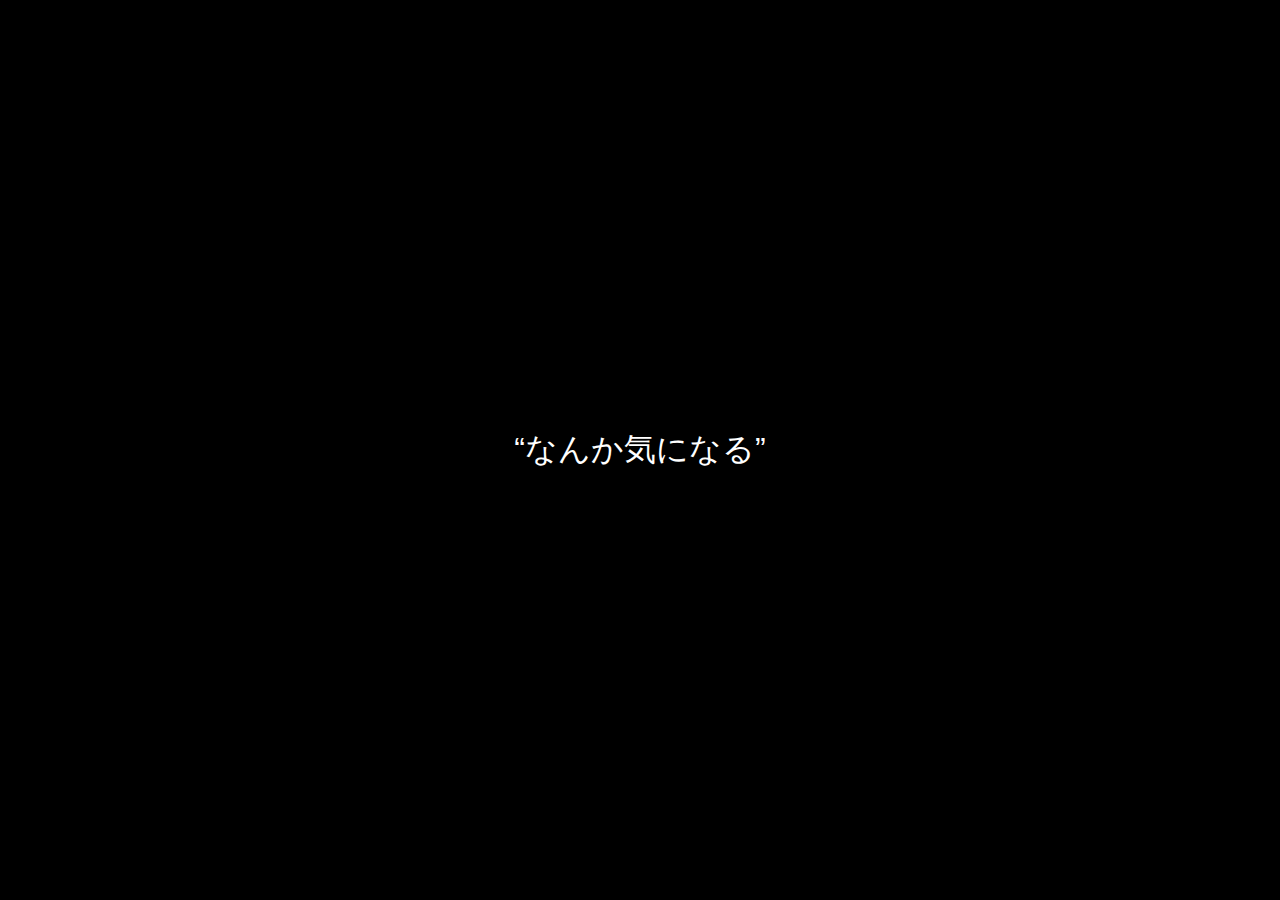
<file: index.html>
<!DOCTYPE html>
<html lang="ja">
<head>
  <meta charset="UTF-8" />
  <meta name="viewport" content="width=device-width, initial-scale=1.0" />
  <title>NEMU マッサージスクール</title>
  <link rel="stylesheet" href="style.css" />
</head>
<body>
  <div id="intro-overlay">
    <div id="message1" class="fade">“なんか気になる”</div>
    <div id="message2" class="fade" style="display:none">それで十分。</div>
  </div>

  <div id="main-content" style="display:none">
    <script src="script.js"></script>
    <header>
      <h1>NEMU</h1>
      <nav>
        <ul>
          <li><a href="index.html">ホーム</a></li>
          <li><a href="concept.html">コンセプト</a></li>
          <li><a href="courses.html">コース紹介</a></li>
          <li><a href="contact.html">お問い合わせ</a></li>
        </ul>
      </nav>
    </header>
    <section class="hero">
      <h2>“なんか気になる” からでも、じゅうぶん。</h2>
      <p>誰だって最初は未経験。タイ式マッサージを楽しく学ぼう。</p>
    </section>
    <section>
      <h3>確かな技術と資格制度</h3>
      <p>タイ政府公認スクールのインストラクター資格を持つ講師がレッスンいたします。試験合格後にはタイ政府認定の資格が取得可能です！</p>
    </section>
    <section>
      <h3>学びやすい料金設定</h3>
      <p>ベーシック・プロフェッショナルともに3ヶ月 30,000円 から受講可能です。</p>
      <a href="courses.html" class="cta-button">コース紹介はこちら</a>
    </section>
    <footer>
      <p>&copy; 2025 NEMU マッサージスクール</p>
    </footer>
  </div>

  <script>
    const hasSeenIntro = localStorage.getItem("seenIntro");
    if (hasSeenIntro) {
      document.getElementById("main-content").style.display = "block";
      document.getElementById("intro-overlay").style.display = "none";
    } else {
      const m1 = document.getElementById("message1");
      const m2 = document.getElementById("message2");
      setTimeout(() => m1.classList.add("show"), 500);
      setTimeout(() => m1.classList.remove("show"), 2500);
      setTimeout(() => {
        m1.style.display = "none";
        m2.style.display = "block";
        m2.classList.add("show");
      }, 3000);
      setTimeout(() => {
        m2.classList.remove("show");
      }, 5000);
      setTimeout(() => {
        document.getElementById("intro-overlay").style.display = "none";
        document.getElementById("main-content").style.display = "block";
        localStorage.setItem("seenIntro", "true");
      }, 5800);
    }
  </script>
</body>
</html>
</file>
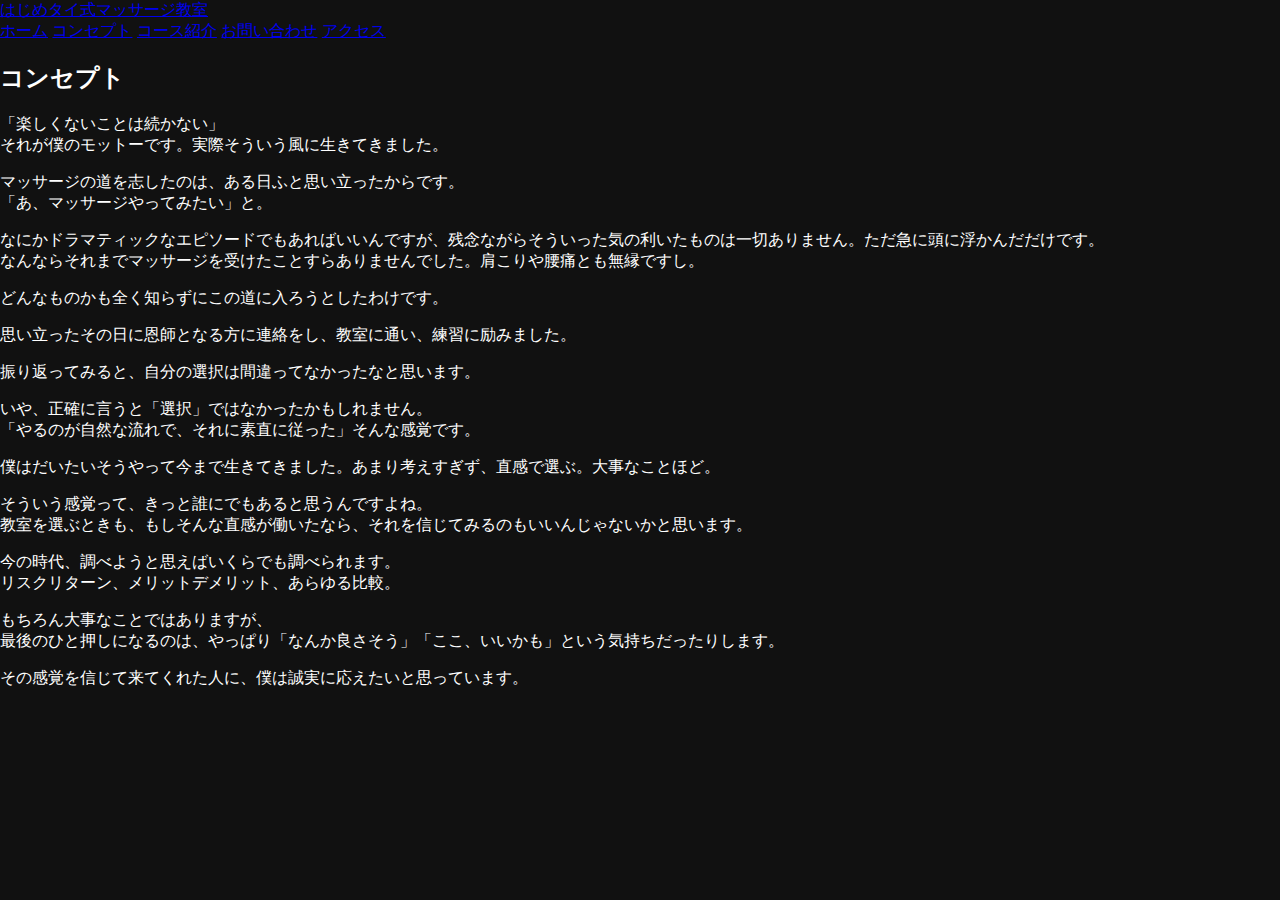
<file: concept.html>
<!DOCTYPE html>
<html lang="ja">
<head>
  <meta charset="UTF-8">
  <title>コンセプト｜はじめタイ式マッサージ教室</title>
  <link rel="stylesheet" href="style.css">
</head>
<body>
  <div class="top-bar">
    <a href="index.html" class="logo">はじめタイ式マッサージ教室</a>
    <nav>
      <a href="index.html">ホーム</a>
      <a href="concept.html">コンセプト</a>
      <a href="courses.html">コース紹介</a>
      <a href="contact.html">お問い合わせ</a>
      <a href="#">アクセス</a>
    </nav>
  </div>
  <main>

<h2>コンセプト</h2>
<p>「楽しくないことは続かない」<br>それが僕のモットーです。実際そういう風に生きてきました。</p>
<p>マッサージの道を志したのは、ある日ふと思い立ったからです。<br>「あ、マッサージやってみたい」と。</p>
<p>なにかドラマティックなエピソードでもあればいいんですが、残念ながらそういった気の利いたものは一切ありません。ただ急に頭に浮かんだだけです。<br>なんならそれまでマッサージを受けたことすらありませんでした。肩こりや腰痛とも無縁ですし。</p>
<p>どんなものかも全く知らずにこの道に入ろうとしたわけです。</p>
<p>思い立ったその日に恩師となる方に連絡をし、教室に通い、練習に励みました。</p>
<p>振り返ってみると、自分の選択は間違ってなかったなと思います。</p>
<p>いや、正確に言うと「選択」ではなかったかもしれません。<br>「やるのが自然な流れで、それに素直に従った」そんな感覚です。</p>
<p>僕はだいたいそうやって今まで生きてきました。あまり考えすぎず、直感で選ぶ。大事なことほど。</p>
<p>そういう感覚って、きっと誰にでもあると思うんですよね。<br>教室を選ぶときも、もしそんな直感が働いたなら、それを信じてみるのもいいんじゃないかと思います。</p>
<p>今の時代、調べようと思えばいくらでも調べられます。<br>リスクリターン、メリットデメリット、あらゆる比較。</p>
<p>もちろん大事なことではありますが、<br>最後のひと押しになるのは、やっぱり「なんか良さそう」「ここ、いいかも」という気持ちだったりします。</p>
<p>その感覚を信じて来てくれた人に、僕は誠実に応えたいと思っています。</p>

  </main>
</body>
</html>
</file>
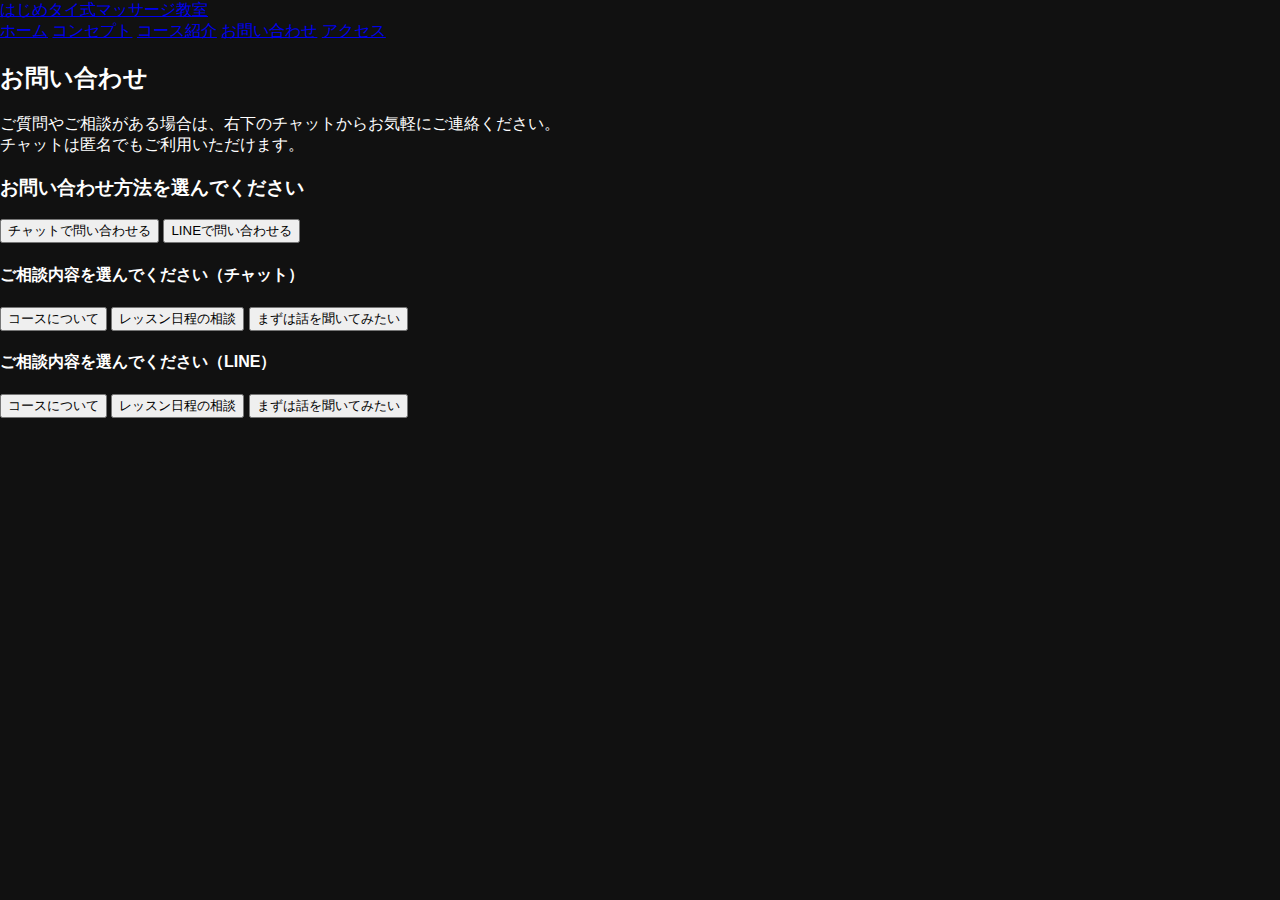
<file: contact.html>
<!DOCTYPE html>
<html lang="ja">
<head>
  <meta charset="UTF-8">
  <title>お問い合わせ - はじめタイ式マッサージ教室</title>
  <link rel="stylesheet" href="style.css">
  
</head>
<body>
  <div class="top-bar">
    <a href="index.html" class="logo">はじめタイ式マッサージ教室</a>
    <nav>
      <a href="index.html">ホーム</a>
      <a href="concept.html">コンセプト</a>
      <a href="courses.html">コース紹介</a>
      <a href="contact.html">お問い合わせ</a>
      <a href="#">アクセス</a>
    </nav>
  </div>

  <main>
    <h2>お問い合わせ</h2>
    <p>ご質問やご相談がある場合は、右下のチャットからお気軽にご連絡ください。<br>チャットは匿名でもご利用いただけます。</p>

    <h3>お問い合わせ方法を選んでください</h3>
    <div class="cta-buttons">
      <button onclick="toggleChat()">チャットで問い合わせる</button>
      <button onclick="toggleLine()">LINEで問い合わせる</button>
    </div>

    <div id="chat-options" class="hidden">
      <h4>ご相談内容を選んでください（チャット）</h4>
      <button onclick="setChatMessage('コースについて')">コースについて</button>
      <button onclick="setChatMessage('レッスン日程の相談')">レッスン日程の相談</button>
      <button onclick="setChatMessage('まずは話を聞いてみたい')">まずは話を聞いてみたい</button>
    </div>

    <div id="line-options" class="hidden">
      <h4>ご相談内容を選んでください（LINE）</h4>
      <button onclick="goLine('コースについて相談したいです')">コースについて</button>
      <button onclick="goLine('レッスン日程の相談がしたいです')">レッスン日程の相談</button>
      <button onclick="goLine('まずは話を聞いてみたいです')">まずは話を聞いてみたい</button>
    </div>
  </main>

  <script>
    function toggleChat() {
      document.getElementById("chat-options").classList.remove("hidden");
      document.getElementById("line-options").classList.add("hidden");
    }
    function toggleLine() {
      document.getElementById("line-options").classList.remove("hidden");
      document.getElementById("chat-options").classList.add("hidden");
    }
    function setChatMessage(msg) {
      if (window.$crisp) {
        $crisp.push(["do", "chat:open"]);
        $crisp.push(["do", "message:send", ["text", msg]]);
      }
    }
    function goLine(message) {
      const encoded = encodeURIComponent(message);
      const link = "https://line.me/ja/?text=" + encoded;
      window.open(link, "_blank");
    }
  </script>

  <script type="text/javascript">
    window.$crisp = [];
    window.CRISP_WEBSITE_ID = "25cf8bf1-6653-4e23-a007-9a78b8f79a1b";
    (function () {
      var d = document;
      var s = d.createElement("script");
      s.src = "https://client.crisp.chat/l.js";
      s.async = 1;
      d.getElementsByTagName("head")[0].appendChild(s);
    })();
  </script>
</body>
</html>
</file>
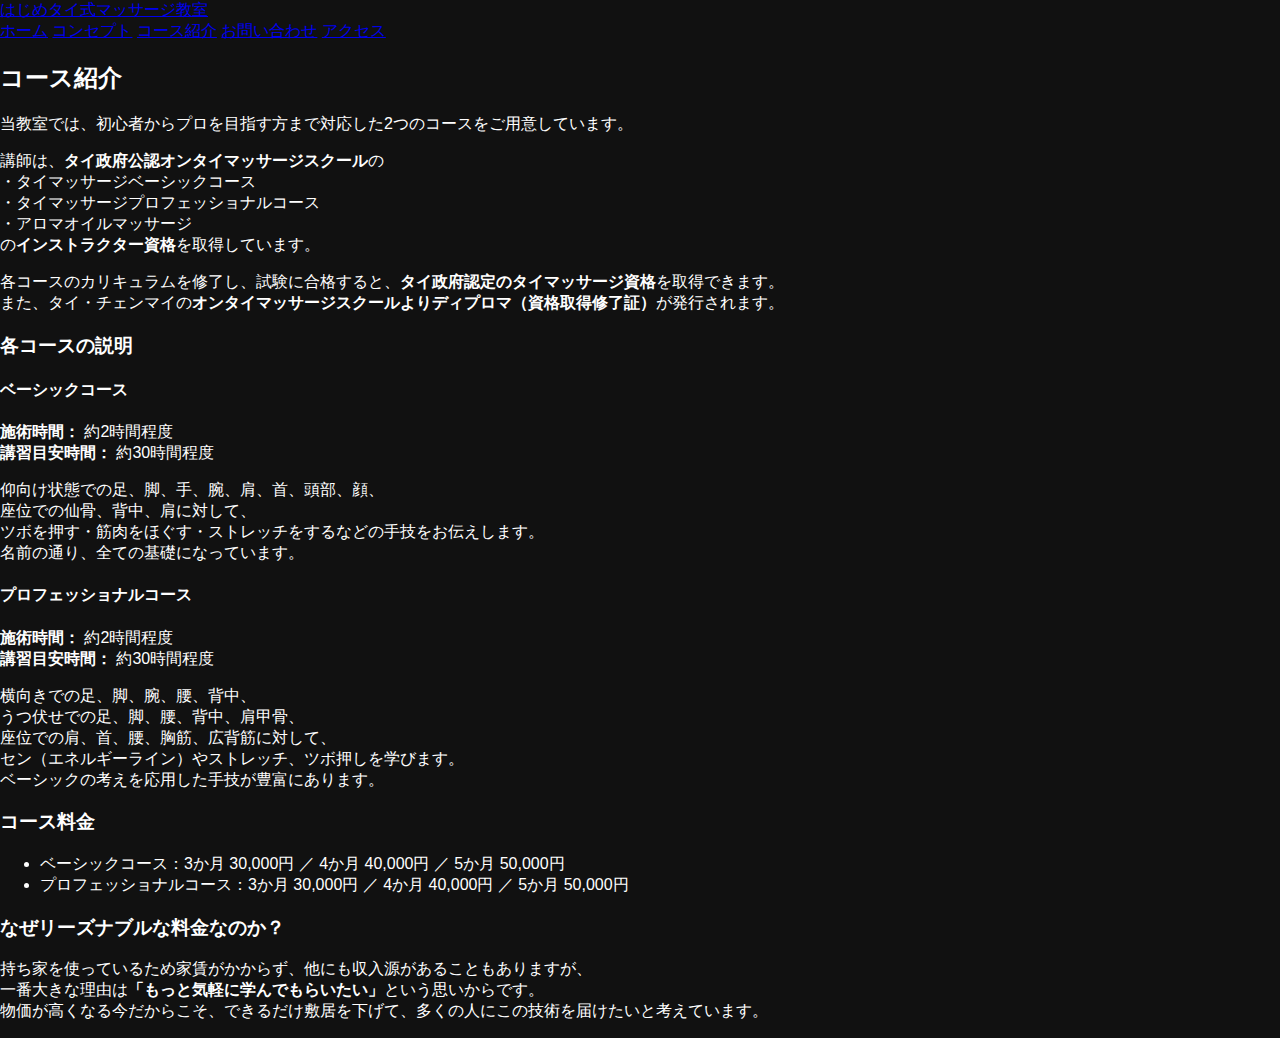
<file: courses.html>
<!DOCTYPE html>
<html lang="ja">
<head>
  <meta charset="UTF-8">
  <title>コース紹介｜はじめタイ式マッサージ教室</title>
  <link rel="stylesheet" href="style.css">
</head>
<body>
  <div class="top-bar">
    <a href="index.html" class="logo">はじめタイ式マッサージ教室</a>
    <nav>
      <a href="index.html">ホーム</a>
      <a href="concept.html">コンセプト</a>
      <a href="courses.html">コース紹介</a>
      <a href="contact.html">お問い合わせ</a>
      <a href="#">アクセス</a>
    </nav>
  </div>
  <main>

<section> 
  <h2>コース紹介</h2>
  <p>当教室では、初心者からプロを目指す方まで対応した2つのコースをご用意しています。</p>
  <p>
    講師は、<strong>タイ政府公認オンタイマッサージスクール</strong>の<br>
    ・タイマッサージベーシックコース<br>
    ・タイマッサージプロフェッショナルコース<br>
    ・アロマオイルマッサージ<br>
    の<strong>インストラクター資格</strong>を取得しています。
  </p>
  <p>
    各コースのカリキュラムを修了し、試験に合格すると、<strong>タイ政府認定のタイマッサージ資格</strong>を取得できます。<br>
    また、タイ・チェンマイの<strong>オンタイマッサージスクールよりディプロマ（資格取得修了証）</strong>が発行されます。
  </p>

  <h3>各コースの説明</h3>
  <div class="course-box">
    <h4>ベーシックコース</h4>
    <p>
      <strong>施術時間：</strong> 約2時間程度<br>
      <strong>講習目安時間：</strong> 約30時間程度
    </p>
    <p>
      仰向け状態での足、脚、手、腕、肩、首、頭部、顔、<br>
      座位での仙骨、背中、肩に対して、<br>
      ツボを押す・筋肉をほぐす・ストレッチをするなどの手技をお伝えします。<br>
      名前の通り、全ての基礎になっています。
    </p>

    <h4>プロフェッショナルコース</h4>
    <p>
      <strong>施術時間：</strong> 約2時間程度<br>
      <strong>講習目安時間：</strong> 約30時間程度
    </p>
    <p>
      横向きでの足、脚、腕、腰、背中、<br>
      うつ伏せでの足、脚、腰、背中、肩甲骨、<br>
      座位での肩、首、腰、胸筋、広背筋に対して、<br>
      セン（エネルギーライン）やストレッチ、ツボ押しを学びます。<br>
      ベーシックの考えを応用した手技が豊富にあります。
    </p>
  </div>

  <h3>コース料金</h3>
  <ul>
    <li>ベーシックコース：3か月 30,000円 ／ 4か月 40,000円 ／ 5か月 50,000円</li>
    <li>プロフェッショナルコース：3か月 30,000円 ／ 4か月 40,000円 ／ 5か月 50,000円</li>
  </ul>

  <h3>なぜリーズナブルな料金なのか？</h3>
  <p>
    持ち家を使っているため家賃がかからず、他にも収入源があることもありますが、<br>
    一番大きな理由は<strong>「もっと気軽に学んでもらいたい」</strong>という思いからです。<br>
    物価が高くなる今だからこそ、できるだけ敷居を下げて、多くの人にこの技術を届けたいと考えています。
  </p>
</section>

  </main>
</body>
</html>
</file>
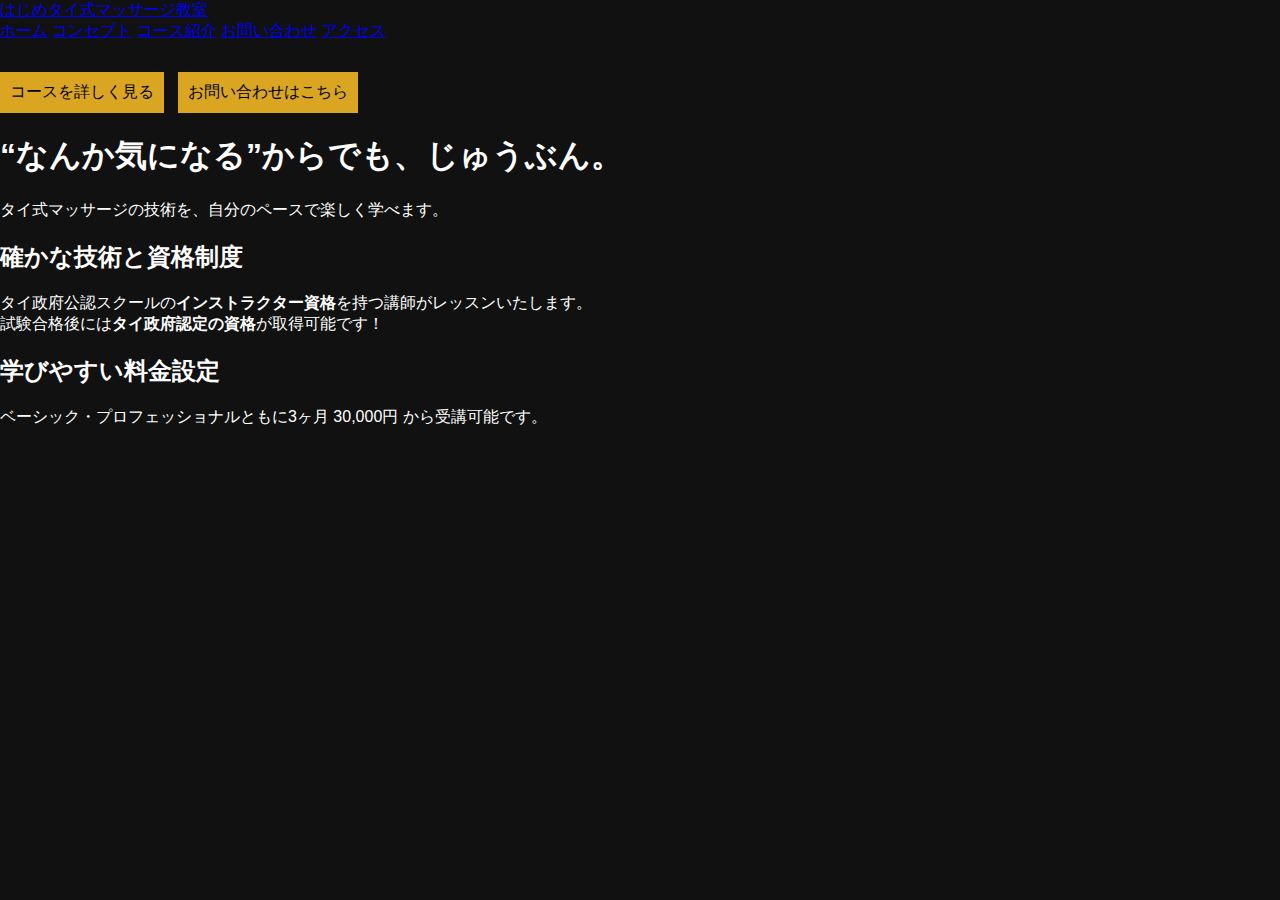
<file: main.html>
<!DOCTYPE html>
<html lang="ja">
<head>
  <meta charset="UTF-8">
  <title>はじめタイ式マッサージ教室｜札幌市・初心者歓迎</title>
  <link rel="stylesheet" href="style.css">
</head>
<body>
  <div class="top-bar">
    <a href="index.html" class="logo">はじめタイ式マッサージ教室</a>
    <nav>
      <a href="index.html">ホーム</a>
      <a href="concept.html">コンセプト</a>
      <a href="courses.html">コース紹介</a>
      <a href="contact.html">お問い合わせ</a>
      <a href="#">アクセス</a>
    </nav>
  </div>
  <main>

<div style="margin-top: 30px;">
  <a href="courses.html" class="cta-button" style="margin-right: 10px;">コースを詳しく見る</a>
  <a href="contact.html" class="cta-button">お問い合わせはこちら</a>
</div>

<section class="hero">
  <h1>“なんか気になる”からでも、じゅうぶん。</h1>
  <p>タイ式マッサージの技術を、自分のペースで楽しく学べます。</p>
</section>

<section class="section">
  <h2>確かな技術と資格制度</h2>
  <p>
    タイ政府公認スクールの<strong>インストラクター資格</strong>を持つ講師がレッスンいたします。<br>
    試験合格後には<strong>タイ政府認定の資格</strong>が取得可能です！
  </p>
</section>

<section class="section gray">
  <h2>学びやすい料金設定</h2>
  <p>
    ベーシック・プロフェッショナルともに3ヶ月 <span class="highlight">30,000円</span> から受講可能です。
  </p>
</section>

  </main>
</body>
</html>
</file>
<file: style.css>
body {
  background: #111;
  color: white;
  margin: 0;
  padding: 0;
  font-family: sans-serif;
}

.cta-button {
  background: goldenrod;
  color: black;
  padding: 10px;
  display: inline-block;
  text-decoration: none;
}

#intro-overlay {
  position: fixed;
  top: 0;
  left: 0;
  width: 100vw;
  height: 100vh;
  background-color: #000;
  z-index: 9999;
  display: flex;
  justify-content: center;
  align-items: center;
  flex-direction: column;
  color: white;
  font-size: 2rem;
  font-family: "Yu Gothic", sans-serif;
}

.fade {
  opacity: 0;
  transform: translateY(20px);
  transition: opacity 1.5s ease, transform 1.5s ease;
}

.fade.show {
  opacity: 1;
  transform: translateY(0);
}
</file>
